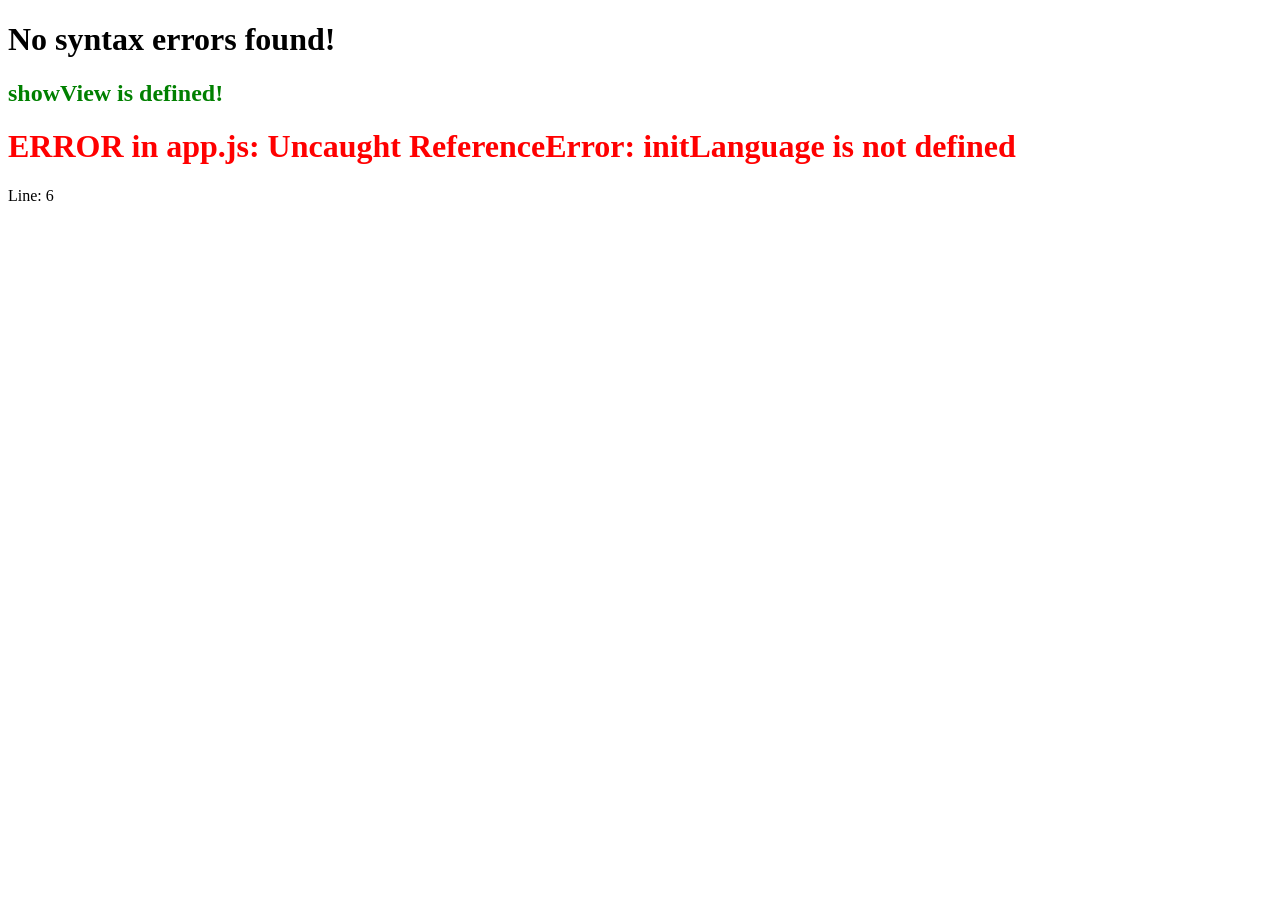
<file: check_syntax.html>
<!DOCTYPE html>
<html>
<head>
<meta charset="utf-8">
<title>Syntax Check</title>
<script>
window.onerror = function(msg, url, lineNo, columnNo, error) {
  var errHtml = '<h1 style="color:red">ERROR in app.js: ' + msg + '</h1><p>Line: ' + lineNo + '</p>';
  document.body.innerHTML += errHtml;
  return false;
};
</script>
<script src="js/app.js"></script>
</head>
<body>
<h1 id="success">No syntax errors found!</h1>
<script>
  if (typeof showView !== 'undefined') {
    document.body.innerHTML += '<h2 style="color:green">showView is defined!</h2>';
  } else {
    document.body.innerHTML += '<h2 style="color:red">showView is UNDEFINED!</h2>';
  }
</script>
</body>
</html>
</file>
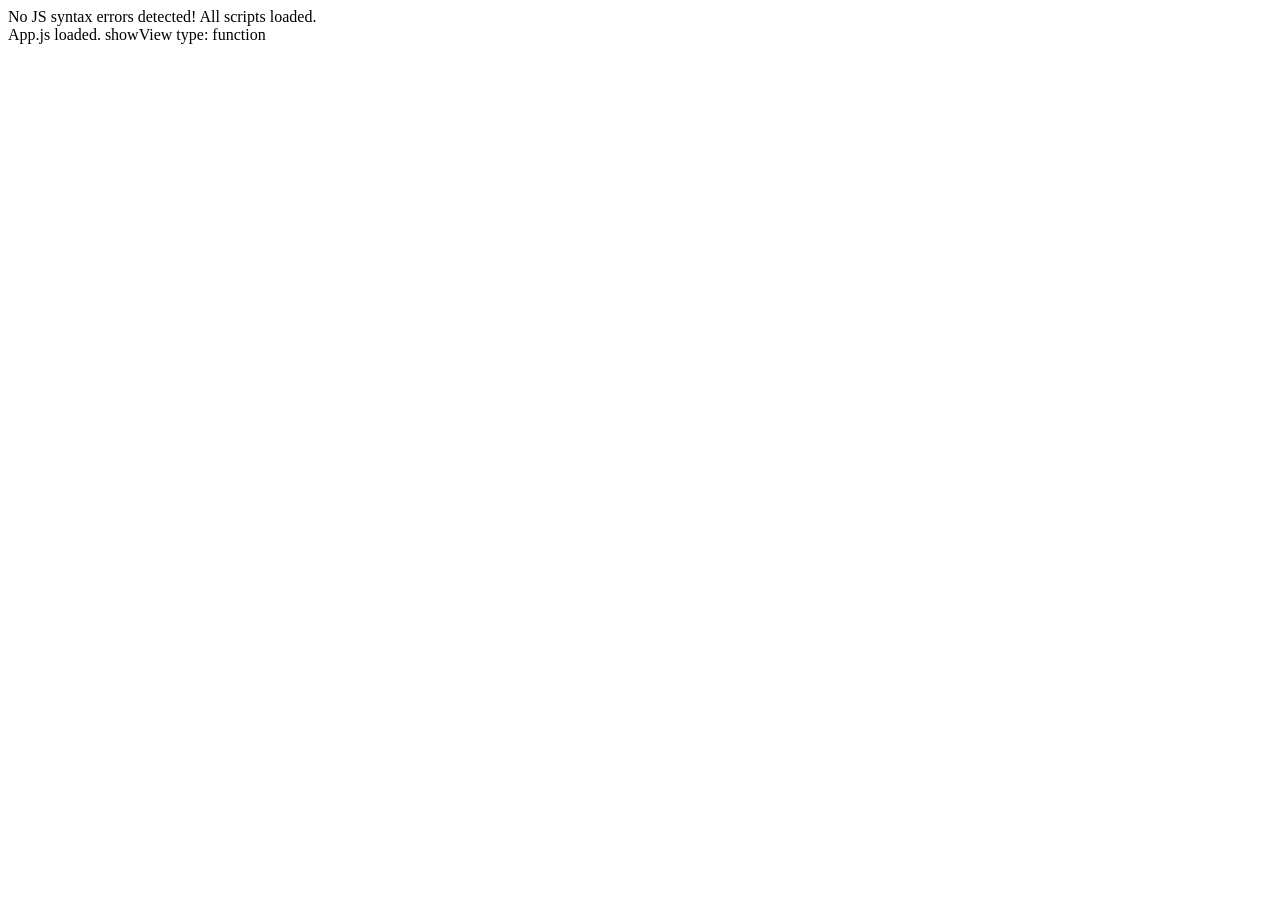
<file: test_syntax.html>
<!DOCTYPE html>
<html>
<head>
  <script>
    window.onerror = function(message, source, lineno, colno, error) {
      document.write('ERROR: ' + message + ' at ' + source + ':' + lineno + '<br>');
    };
  </script>
  <script src="js/i18n.js"></script>
  <script src="js/db.js"></script>
  <script src="js/auth.js"></script>
  <script src="js/constitution.js"></script>
  <script src="js/receipt.js"></script>
  <script src="js/transparency.js"></script>
  <script src="js/donor.js"></script>
  <script src="js/admin.js"></script>
  <script src="js/app.js"></script>
  <script src="js/activity-articles.js"></script>
</head>
<body>
  <div id="status">No JS syntax errors detected! All scripts loaded.</div>
  <script>
    document.write('<div id="success">App.js loaded. showView type: ' + typeof showView + '</div>');
  </script>
</body>
</html>
</file>
